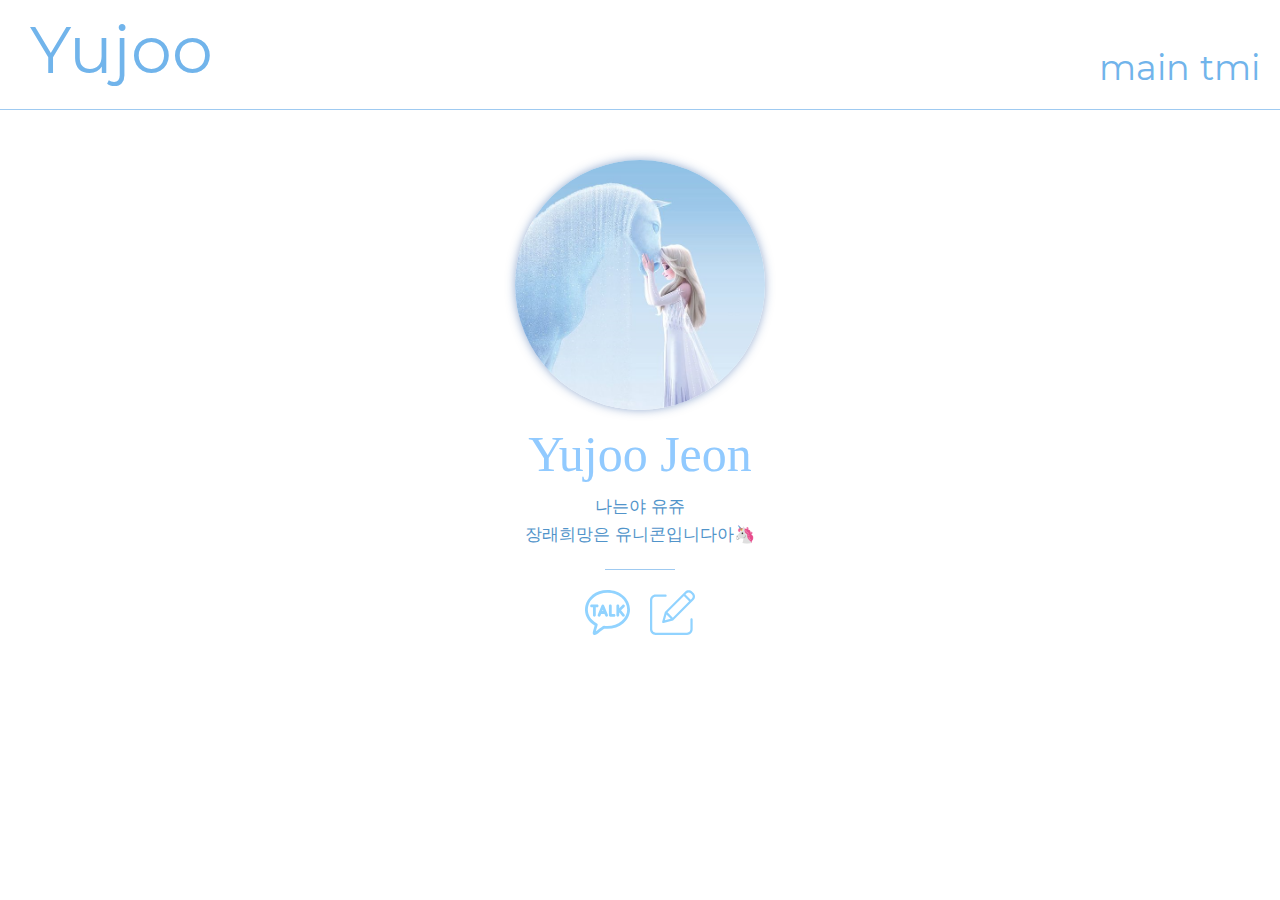
<file: index.html>
<html>
    <head>
        <title>yujoo</title>
        <link rel="stylesheet" href="index.css">
    </head>
    <body>
        <div class="wrap">
            <div class="wrapper">
                <div class="name">Yujoo</div>
                <div class="container">
                    <a href="index.html">
                        <div class="menu">main</div>
                    </a>
                    <a href="tmi.html">
                        <div class="menu">tmi</div>
                    </a>
                </div>
            </div>
            <div class="long_line"></div>
            <img src="image/elsa.png" class="elsa"/>
            <div class="fullname">
                Yujoo Jeon
            </div>
            <div class="dis">
                나는야 유쥬 <br/>
                장래희망은 유니콘입니다아🦄
            </div>
            <div class="short_line"></div>
            <div class="icons">
                <a href="https://www.naver.com/">
                    <img src="image/kakao-talk.svg" class="icon"/>
                </a>
                <a href="https://www.naver.com/">
                    <img src="image/edit.svg" class="icon"/>
                </a>
            </div>
        </div>
    </body>
</html>
</file>
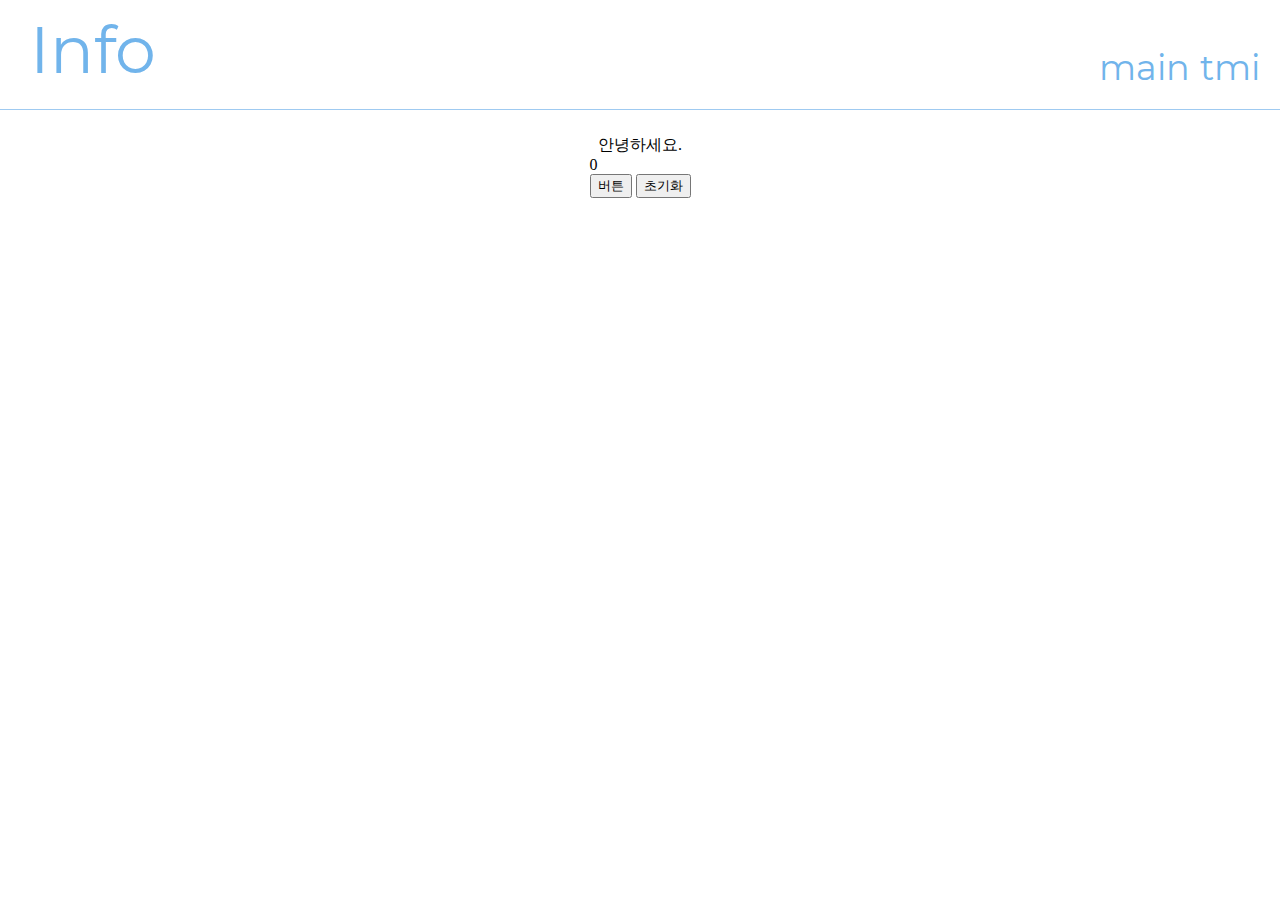
<file: cloud.html>
<html>
    <head>
        <title>yujoo</title>
        <link rel="stylesheet" href="tmi.css">
    </head>

    <script>
        var a = 0;
        function click_button() {
            a = a + 1;
            document.getElementById('number').innerText = a;
        }
        function init() {
            a = 0;
            document.getElementById('number').innerText = a;
        }
    </script>

    <body>
        <div class="wrap">
            <div class="header">
                <div class="wrapper">
                    <div class="name">Info</div>
                    <div class="container">
                        <a href="index.html">
                            <div class="menu">main</div>
                        </a>
                        <a href="tmi.html">
                            <div class="menu">tmi</div>
                        </a>
                    </div>
                </div>
                <div class="long_line"></div>
            </div>
            <div class="animation">
                안녕하세요.
            </div>
            <div>
                <div id="number">
                    <script>document.write(a)</script>
                </div>
                <button onclick="click_button()">버튼</button>
                <button onclick="init()">초기화</button>
            </div>
        </div>
    </body>
</html>
</file>
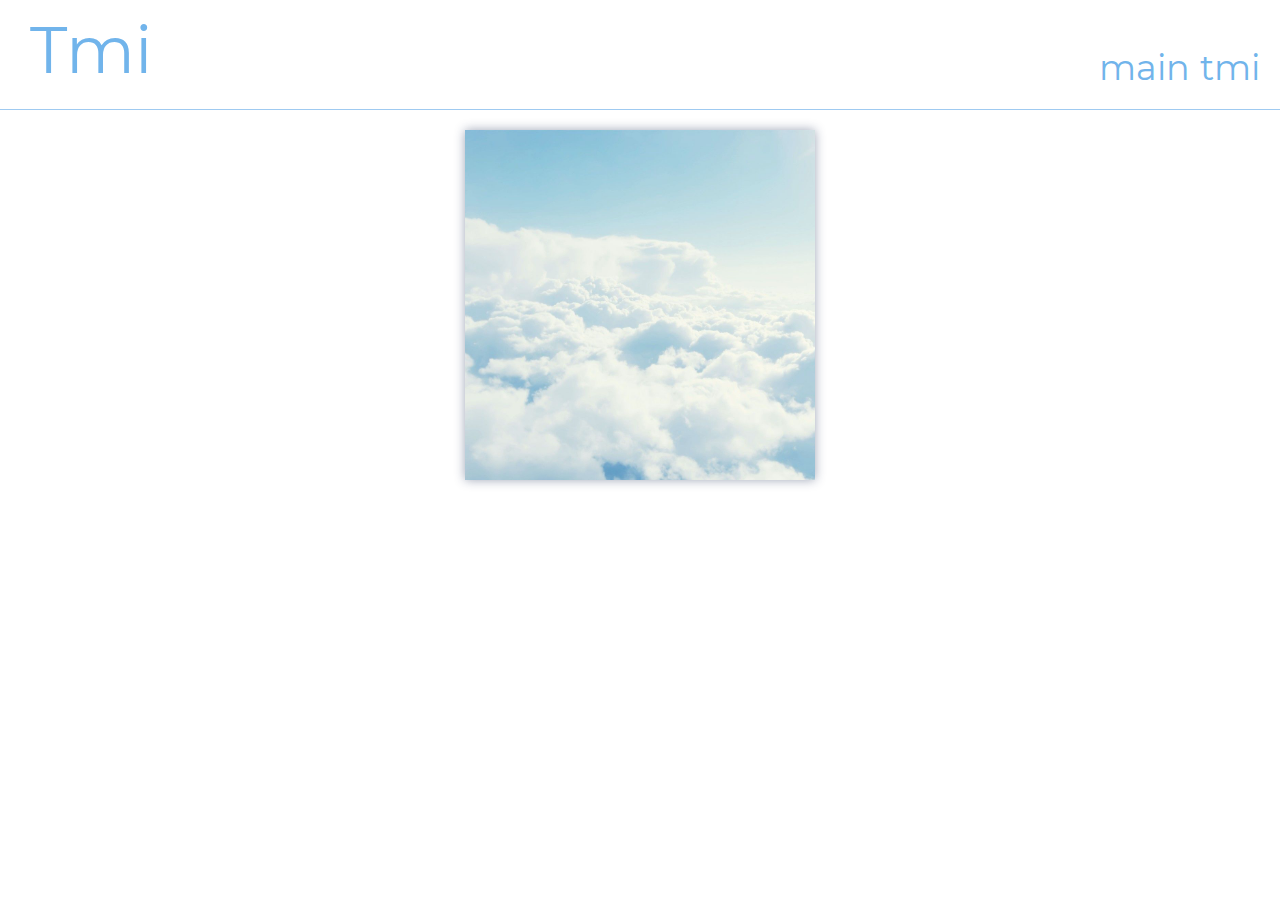
<file: tmi.html>
<html>
    <head>
        <title>yujoo</title>
        <link rel="stylesheet" href="tmi.css">
    </head>
    <body>
        <div class="wrap">
            <div class="wrapper">
                <div class="name">Tmi</div>
                <div class="container">
                    <a href="index.html">
                        <div class="menu">main</div>
                    </a>
                    <a href="tmi.html">
                        <div class="menu">tmi</div>
                    </a>
                </div>
            </div>
            <div class="long_line"></div>
            <a href="cloud.html">
                <img src="image/cloud.jpg" class="cloud"/>
            </a>
        </div>
    </body>
</html>
</file>
<file: index.css>
@font-face {
    font-family: 'Montserrat';
    src: url('font/Montserrat-Light.ttf') format('truetype');
    font-weight: 300;
    font-style: normal;
}

@font-face {
    font-family: 'Montserrat';
    src: url('font/Montserrat-Regular.ttf') format('truetype');
    font-weight: 400;
    font-style: normal;
}

body {
    margin: 0;
}

a {
    text-decoration: none;
    color: rgb(113, 180, 235);
}

.wrap {
    display: flex;
    flex-direction: column;
    align-items: center;
}

.wrapper {
    display: flex;
    flex-direction: row;
    justify-content: space-between;
    align-items: flex-end;
    padding: 10px 10px 0 30px;
    font-family: Montserrat;
    font-weight: 400;
    color: rgb(113, 180, 235);
    width: calc(100vw - 40px);
}

.container {
    display: flex;
}

.name {
    font-size: 65px;
}

.menu {
    padding: 0 10px 0 0;
    font-size: 35px;
}

.long_line {
    width: 100vw;
    height: 1px;
    background: rgb(159, 202, 241);
    margin: 20px 0;
}

.elsa {
    width: 250px;
    border-radius: 200px;
    margin-top: 30px;
    box-shadow: 0 0 10px rgba(42, 90, 163, 0.5);
}

.fullname {
    font-size: 50px;
    margin-top: 15px;
    color: rgb(145, 202, 255);
}

.dis {
    justify-content: center;
    display: flex;
    text-align: center;
    margin-top: 10px;
    font-size: 17px;
    line-height: 28px;
    color:rgb(81, 148, 202);
}

.short_line {
    width: 70px;
    height: 1px;
    background: rgb(159, 202, 241);
    margin: 20px 0;
}

.icon {
    width: 45px;
    margin: 0 8px;
}
</file>
<file: tmi.css>
@font-face {
    font-family: 'Montserrat';
    src: url('font/Montserrat-Light.ttf') format('truetype');
    font-weight: 300;
    font-style: normal;
}

@font-face {
    font-family: 'Montserrat';
    src: url('font/Montserrat-Regular.ttf') format('truetype');
    font-weight: 400;
    font-style: normal;
}

body {
    margin: 0;
}

a {
    text-decoration: none;
    color: rgb(113, 180, 235);
}

.wrap {
    display: flex;
    flex-direction: column;
    align-items: center;
}

.text {
    color: black;

}

.text:hover {
    color: blue;
}

.header {
    position: fixed;
    background: white;
}

.wrapper {
    display: flex;
    flex-direction: row;
    justify-content: space-between;
    align-items: flex-end;
    padding: 10px 10px 0 30px;
    font-family: Montserrat;
    font-weight: 400;
    color: rgb(113, 180, 235);
    width: calc(100vw - 40px);
}

.container {
    display: flex;
}

.name {
    font-size: 65px;
}

.menu {
    padding: 0 10px 0 0;
    font-size: 35px;
}

.long_line {
    width: 100vw;
    height: 1px;
    background: rgb(159, 202, 241);
    margin: 20px 0;
}

.cloud {
    width: 350px;
    transition: 1s;
    box-shadow: 0 0 10px rgba(28, 45, 85, 0.425);
}

.cloud:hover {
    width: 480px;
    transition: 1.7s;
}

@keyframes slideup {
    0% {
        opacity: 0;
        transform: translateY(20px);
    }
    100% {
        opacity: 1;
        transform: translateY(0);
    }
}

.animation {
    animation-name: slideup;
    animation-duration: 1s;
    padding-top: 135px;
}
</file>
